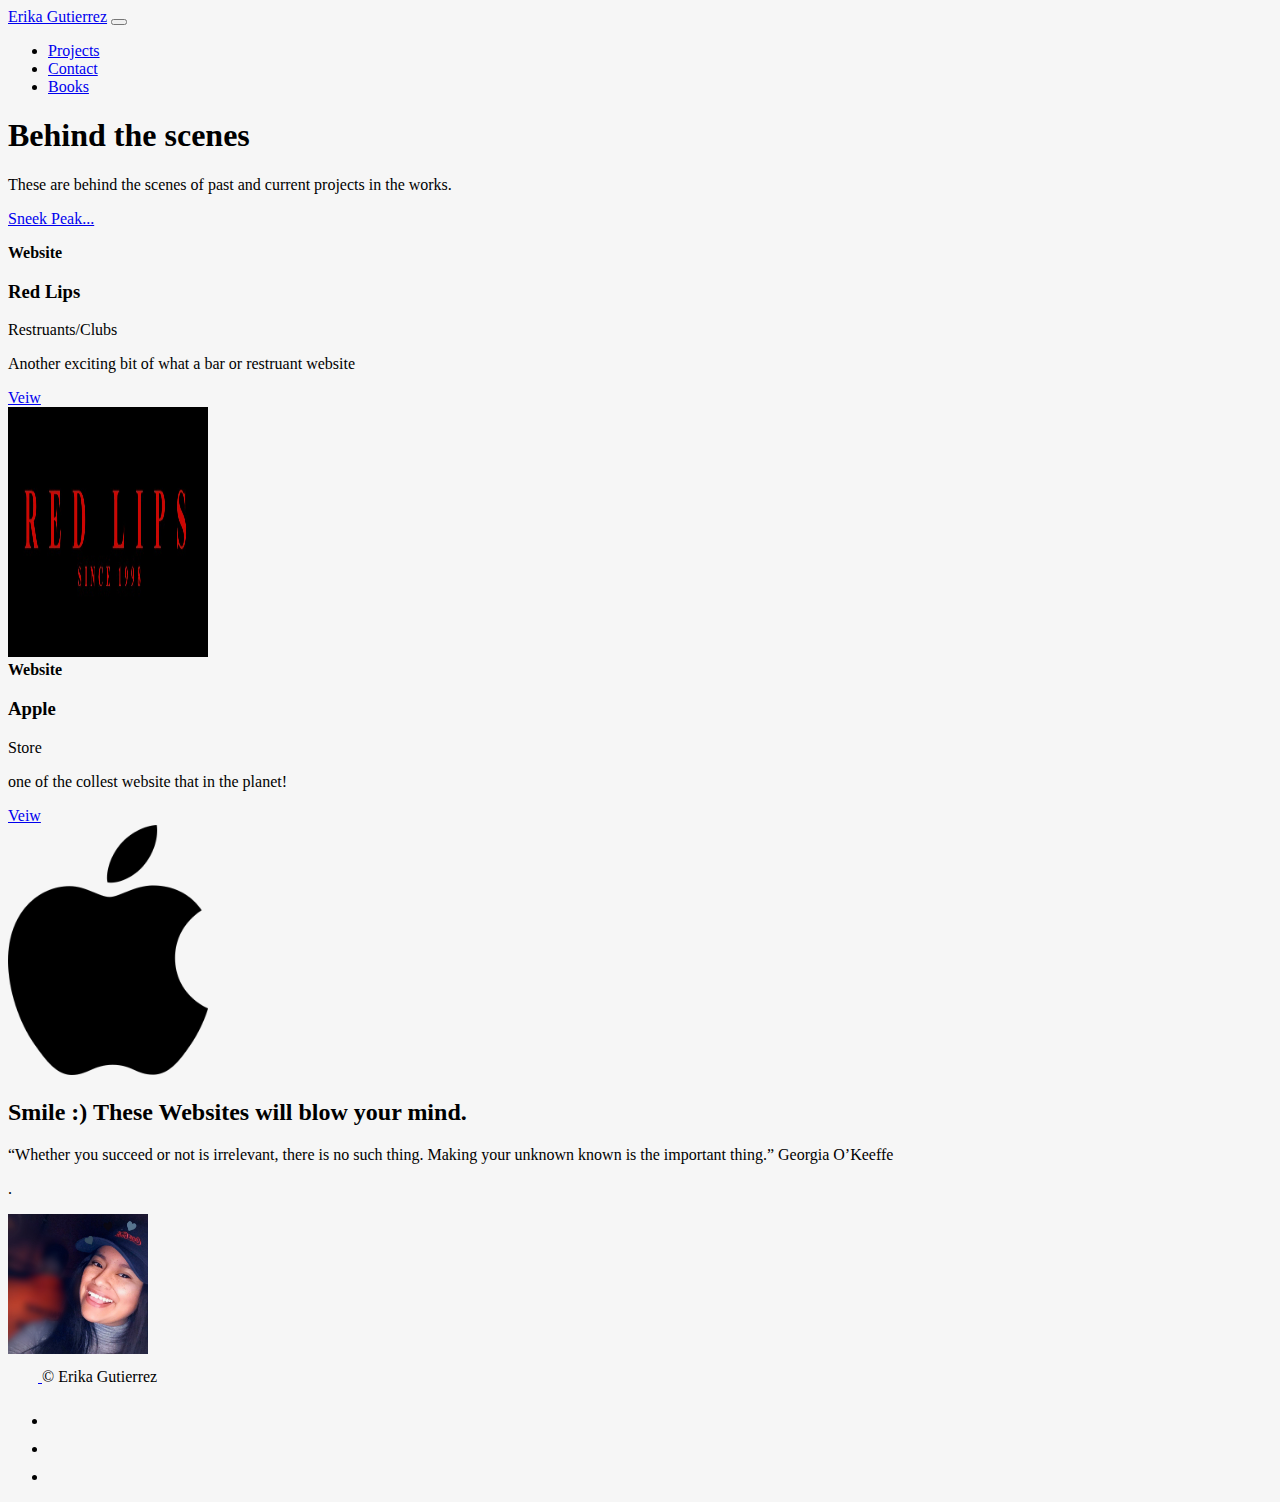
<file: index.html>
<!DOCTYPE html>
<html lang="en">
<head>
  <meta charset="UTF-8">
  <meta http-equiv="X-UA-Compatible" content="IE=edge">
  <meta name="viewport" content="width=device-width, initial-scale=1.0">
  <link href="https://cdn.jsdelivr.net/npm/bootstrap@5.1.3/dist/css/bootstrap.min.css" rel="stylesheet" integrity="sha384-1BmE4kWBq78iYhFldvKuhfTAU6auU8tT94WrHftjDbrCEXSU1oBoqyl2QvZ6jIW3" crossorigin="anonymous">
  <link rel="stylesheet" href="/stylss.css">

  
  <title>Erika Gutierrez </title>
</head>
<body>
  <!--Navbar start -->
  <nav class="navbar navbar-expand-md navbar-dark sticky-top bg-dark">
    <div class="container-fluid">
      <a class="navbar-brand" href="https://erikafunny21.github.io/erikafunny/index.html">Erika Gutierrez</a>
      <button class="navbar-toggler collapsed" type="button" data-bs-toggle="collapse" data-bs-target="#navbarCollapse" aria-controls="navbarCollapse" aria-expanded="false" aria-label="Toggle navigation">
        <span class="navbar-toggler-icon"></span>
      </button>
      <div class="navbar-collapse collapse" id="navbarCollapse" >
        <ul class="navbar-nav me-auto mb-2 mb-md-0">
          <li class="nav-item">
            <a class="nav-link active" href="./html/Projects.html">Projects</a>
          </li>
          <li class="nav-item">
            <a class="nav-link active" href="./html/Contact.html">Contact</a>
          </li>
          <li class="nav-item">
            <a class="nav-link active" href="./html/Book-Recommendations.html"> Books </a>
          </li>
        </ul>
      </div>
    </div>
  </nav>
<!--Navbar end -->

<!-- Behind the scenes start-->
<div class="p-4 p-md-5 mb-4 text-white rounded bg-dark">
  <div class="col-md-6 px-0">
    <h1 class="display-4 fst-italic"> Behind the scenes</h1>
    <p class="lead my-3"> These are behind the scenes of past and current projects in the works. </p>
    <p class="lead mb-0"><a href="#" class="text-white fw-bold">Sneek Peak...</a></p>
  </div>
</div>
<!--Behind the scenes end -->

<!--product Test Update-->
<div class="row mb-2">
  <div class="col-md-6">
    <div class="row g-0 border rounded overflow-hidden flex-md-row mb-4 shadow-sm h-md-250 position-relative">
      <div class="col p-4 d-flex flex-column position-static">
        <strong class="d-inline-block mb-2 text-primary">Website</strong>
        <h3 class="mb-0">Red Lips</h3>
        <div class="mb-1 text-muted">Restruants/Clubs </div>
        <p class="card-text mb-auto">Another exciting bit of what a bar or restruant website</p>
        <a href="https://erikafunny21.github.io/redlips-mobile/" class="stretched-link">Veiw</a>
      </div>
      <div class="col-auto d-none d-lg-block" role="img" aria-label="Placeholder: Thumbnail" preserveAspectRatio="xMidYMid slice" focusable="false"><title>Placeholder</title><rect width="100%" height="100%" fill="#55595c"></rect>
        <img class="bd-placeholder-img" width="200" height="250" src="./img/redlipslogo.jpg" alt="">

      </div>
    </div>
  </div>
  <div class="col-md-6">
    <div class="row g-0 border rounded overflow-hidden flex-md-row mb-4 shadow-sm h-md-250 position-relative">
      <div class="col p-4 d-flex flex-column position-static">
        <strong class="d-inline-block mb-2 text-primary">Website</strong>
        <h3 class="mb-0">Apple</h3>
        <div class="mb-1 text-muted">Store </div>
        <p class="card-text mb-auto">one of the collest website that in the planet!</p>
        <a href="https://www.apple.com/" class="stretched-link">Veiw</a>
      </div>
      <div class="col-auto d-none d-lg-block" role="img" aria-label="Placeholder: Thumbnail" preserveAspectRatio="xMidYMid slice" focusable="false"><title>Placeholder</title><rect width="100%" height="100%" fill="#55595c"></rect>
        <img class="bd-placeholder-img" width="200" height="250" src="./img/apple.png" alt="">

      </div>
    </div>
  </div>


</div>
  </div>
</div>
<!--product Test Update end-->

<!-- into to me-->
<div class="row featurette">
  <div class="col-md-7">
    <h2 class="featurette-heading"> Smile :) <span class="text-muted">These Websites will blow your mind.</span></h2>
    <p class="lead">“Whether you succeed or not is irrelevant, there is no such thing. Making your unknown
      known is the important thing.” Georgia O’Keeffe</p>.</p>
  </div>
  <div class="col-md-5">
    <img class="bd-placeholder-img " width="140" height="140" src="./img/kiki.jpg"   role="img" aria-label="Placeholder: 140x140" preserveAspectRatio="xMidYMid slice" focusable="false"><title>Placeholder</title><rect width="100%" height="100%" fill="#777"></rect><text x="50%" y="50%" fill="#777" dy=".3em">
   
  </div>
</div>
<!-- into to me end-->























<!--Footer start-->
<div class="container">
  <footer class="d-flex flex-wrap justify-content-between align-items-center py-3 my-4 border-top">
    <div class="col-md-4 d-flex align-items-center">
      <a href="/" class="mb-3 me-2 mb-md-0 text-muted text-decoration-none lh-1">
        <svg class="bi" width="30" height="24"><use xlink:href="#bootstrap"></use></svg>
      </a>
      <span class="text-muted">© Erika Gutierrez</span>
    </div>

    <ul class="nav col-md-4 justify-content-end list-unstyled d-flex">
      <li class="ms-3"><a class="text-muted" href="#"> <svg class="bi" width="24" height="24"><use xlink:href="#twitter"></use></svg></a></li>
      <li class="ms-3"><a class="text-muted" href="#"><svg class="bi" width="24" height="24"><use xlink:href="#instagram"></use></svg></a></li>
      <li class="ms-3"><a class="text-muted" href="#"><svg class="bi" width="24" height="24"><use xlink:href="#facebook"></use></svg></a></li>
    </ul>
  </footer>
</div>
<!--Footer end-->



  <script src="https://cdn.jsdelivr.net/npm/bootstrap@5.1.3/dist/js/bootstrap.bundle.min.js" integrity="sha384-ka7Sk0Gln4gmtz2MlQnikT1wXgYsOg+OMhuP+IlRH9sENBO0LRn5q+8nbTov4+1p" crossorigin="anonymous"></script>
</body>
</html>
</file>
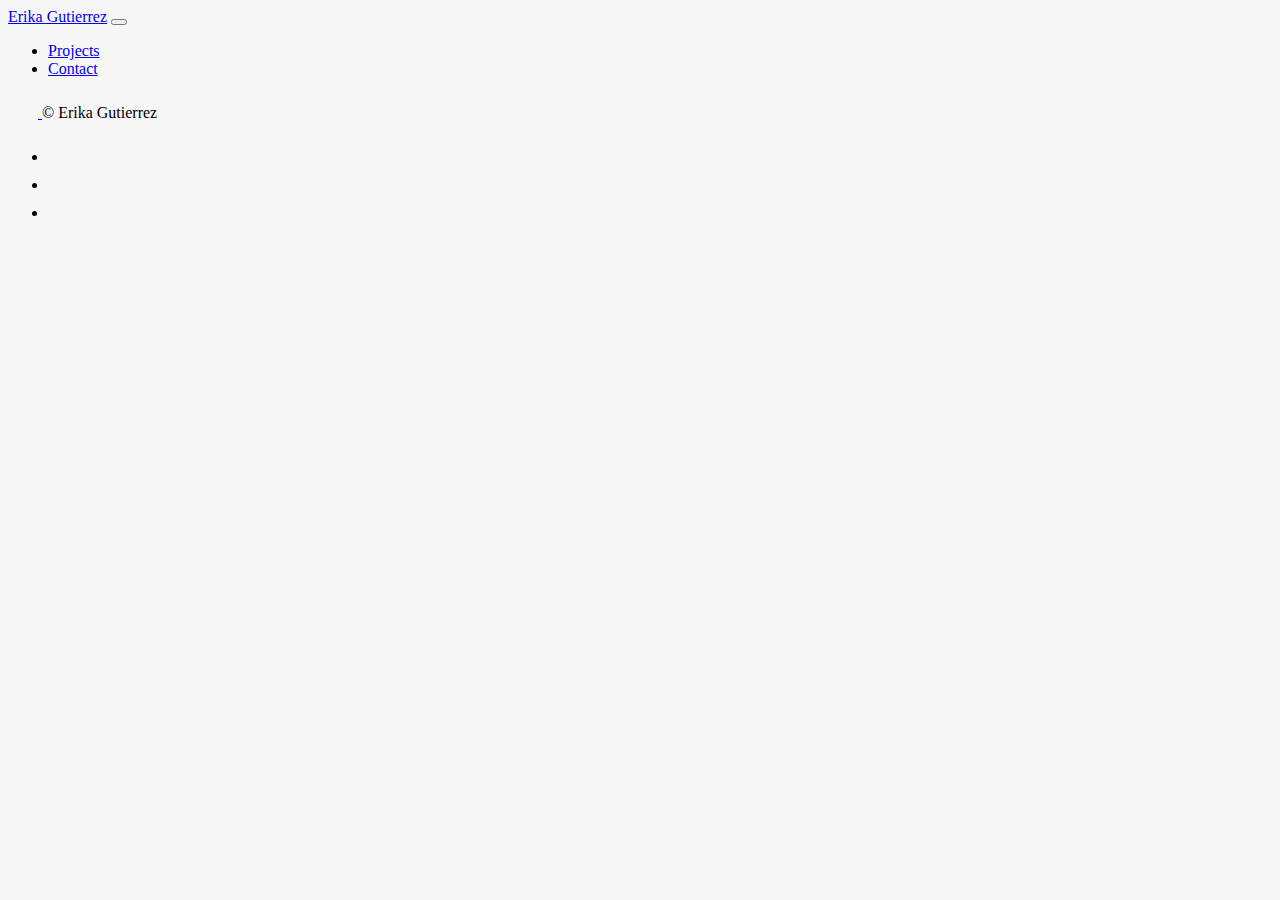
<file: Book-Recommendations.html>
<!DOCTYPE html>
<html lang="en">
<head>
  <meta charset="UTF-8">
  <meta http-equiv="X-UA-Compatible" content="IE=edge">
  <meta name="viewport" content="width=device-width, initial-scale=1.0">
  <link href="https://cdn.jsdelivr.net/npm/bootstrap@5.1.3/dist/css/bootstrap.min.css" rel="stylesheet" integrity="sha384-1BmE4kWBq78iYhFldvKuhfTAU6auU8tT94WrHftjDbrCEXSU1oBoqyl2QvZ6jIW3" crossorigin="anonymous">
<link rel="stylesheet" href="/stylss.css">

  
  <title>Document</title>
</head>
<body>
  <!--Navbar start -->
  <nav class="navbar navbar-expand-md navbar-dark sticky-top bg-dark">
    <div class="container-fluid">
      <a class="navbar-brand" href="/index.html">Erika Gutierrez</a>
      <button class="navbar-toggler collapsed" type="button" data-bs-toggle="collapse" data-bs-target="#navbarCollapse" aria-controls="navbarCollapse" aria-expanded="false" aria-label="Toggle navigation">
        <span class="navbar-toggler-icon"></span>
      </button>
      <div class="navbar-collapse collapse" id="navbarCollapse" >
        <ul class="navbar-nav me-auto mb-2 mb-md-0">
          <li class="nav-item">
            <a class="nav-link active" href="#">Projects</a>
          </li>
          <li class="nav-item">
            <a class="nav-link active" href="./Contact.html">Contact</a>
          </li>
        </ul>
      </div>
    </div>
  </nav>
<!--Navbar end -->









<!--Footer start-->
<div class="container">
  <footer class="d-flex flex-wrap justify-content-between align-items-center py-3 my-4 border-top">
    <div class="col-md-4 d-flex align-items-center">
      <a href="/" class="mb-3 me-2 mb-md-0 text-muted text-decoration-none lh-1">
        <svg class="bi" width="30" height="24"><use xlink:href="#bootstrap"></use></svg>
      </a>
      <span class="text-muted">© Erika Gutierrez</span>
    </div>

    <ul class="nav col-md-4 justify-content-end list-unstyled d-flex">
      <li class="ms-3"><a class="text-muted" href="#"> <svg class="bi" width="24" height="24"><use xlink:href="#twitter"></use></svg></a></li>
      <li class="ms-3"><a class="text-muted" href="#"><svg class="bi" width="24" height="24"><use xlink:href="#instagram"></use></svg></a></li>
      <li class="ms-3"><a class="text-muted" href="#"><svg class="bi" width="24" height="24"><use xlink:href="#facebook"></use></svg></a></li>
    </ul>
  </footer>
</div>
<!--Footer end-->



  <script src="https://cdn.jsdelivr.net/npm/bootstrap@5.1.3/dist/js/bootstrap.bundle.min.js" integrity="sha384-ka7Sk0Gln4gmtz2MlQnikT1wXgYsOg+OMhuP+IlRH9sENBO0LRn5q+8nbTov4+1p" crossorigin="anonymous"></script>
</body>
</html>
</file>
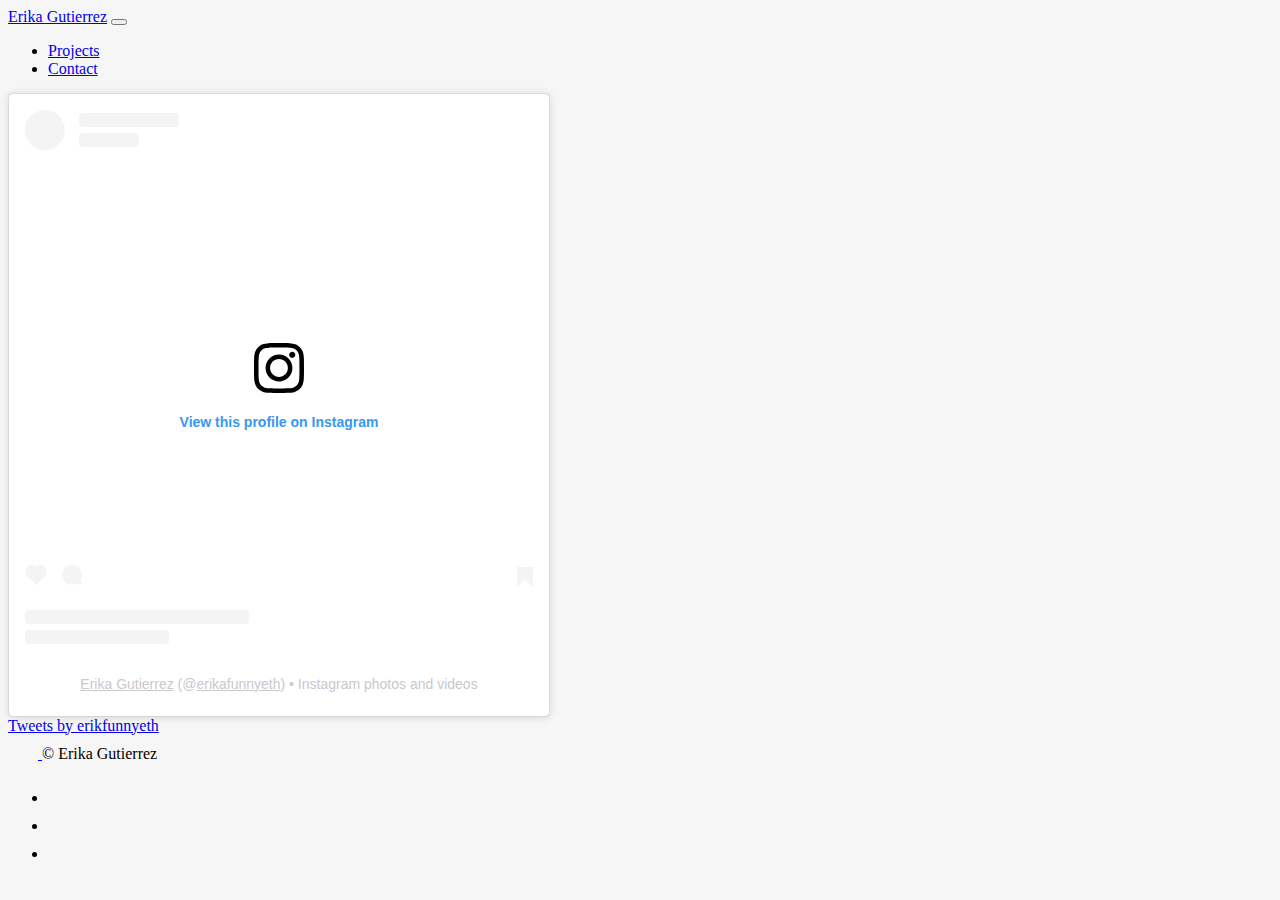
<file: Contact.html>
<!DOCTYPE html>
<html lang="en">
<head>
  <meta charset="UTF-8">
  <meta http-equiv="X-UA-Compatible" content="IE=edge">
  <meta name="viewport" content="width=device-width, initial-scale=1.0">
  <link href="https://cdn.jsdelivr.net/npm/bootstrap@5.1.3/dist/css/bootstrap.min.css" rel="stylesheet" integrity="sha384-1BmE4kWBq78iYhFldvKuhfTAU6auU8tT94WrHftjDbrCEXSU1oBoqyl2QvZ6jIW3" crossorigin="anonymous">
<link rel="stylesheet" href="/stylss.css">

  
  <title>Document</title>
</head>
<body>
  <!--Navbar start -->
  <nav class="navbar navbar-expand-md navbar-dark sticky-top bg-dark">
    <div class="container-fluid">
      <a class="navbar-brand" href="/index.html">Erika Gutierrez</a>
      <button class="navbar-toggler collapsed" type="button" data-bs-toggle="collapse" data-bs-target="#navbarCollapse" aria-controls="navbarCollapse" aria-expanded="false" aria-label="Toggle navigation">
        <span class="navbar-toggler-icon"></span>
      </button>
      <div class="navbar-collapse collapse" id="navbarCollapse" >
        <ul class="navbar-nav me-auto mb-2 mb-md-0">
          <li class="nav-item">
            <a class="nav-link active" href="#">Projects</a>
          </li>
          <li class="nav-item">
            <a class="nav-link active" href="./Contact.html">Contact</a>
          </li>
        </ul>
      </div>
    </div>
  </nav>
<!--Navbar end -->


<!--instagram start-->
  <blockquote class="instagram-media" data-instgrm-permalink="https://www.instagram.com/erikafunnyeth/?utm_source=ig_embed&amp;utm_campaign=loading" data-instgrm-version="14" style=" background:#FFF; border:0; border-radius:3px; box-shadow:0 0 1px 0 rgba(0,0,0,0.5),0 1px 10px 0 rgba(0,0,0,0.15); margin: 1px; max-width:540px; min-width:326px; padding:0; width:99.375%; width:-webkit-calc(100% - 2px); width:calc(100% - 2px);"><div style="padding:16px;"> <a href="https://www.instagram.com/erikafunnyeth/?utm_source=ig_embed&amp;utm_campaign=loading" style=" background:#FFFFFF; line-height:0; padding:0 0; text-align:center; text-decoration:none; width:100%;" target="_blank"> <div style=" display: flex; flex-direction: row; align-items: center;"> <div style="background-color: #F4F4F4; border-radius: 50%; flex-grow: 0; height: 40px; margin-right: 14px; width: 40px;"></div> <div style="display: flex; flex-direction: column; flex-grow: 1; justify-content: center;"> <div style=" background-color: #F4F4F4; border-radius: 4px; flex-grow: 0; height: 14px; margin-bottom: 6px; width: 100px;"></div> <div style=" background-color: #F4F4F4; border-radius: 4px; flex-grow: 0; height: 14px; width: 60px;"></div></div></div><div style="padding: 19% 0;"></div> <div style="display:block; height:50px; margin:0 auto 12px; width:50px;"><svg width="50px" height="50px" viewBox="0 0 60 60" version="1.1" xmlns="https://www.w3.org/2000/svg" xmlns:xlink="https://www.w3.org/1999/xlink"><g stroke="none" stroke-width="1" fill="none" fill-rule="evenodd"><g transform="translate(-511.000000, -20.000000)" fill="#000000"><g><path d="M556.869,30.41 C554.814,30.41 553.148,32.076 553.148,34.131 C553.148,36.186 554.814,37.852 556.869,37.852 C558.924,37.852 560.59,36.186 560.59,34.131 C560.59,32.076 558.924,30.41 556.869,30.41 M541,60.657 C535.114,60.657 530.342,55.887 530.342,50 C530.342,44.114 535.114,39.342 541,39.342 C546.887,39.342 551.658,44.114 551.658,50 C551.658,55.887 546.887,60.657 541,60.657 M541,33.886 C532.1,33.886 524.886,41.1 524.886,50 C524.886,58.899 532.1,66.113 541,66.113 C549.9,66.113 557.115,58.899 557.115,50 C557.115,41.1 549.9,33.886 541,33.886 M565.378,62.101 C565.244,65.022 564.756,66.606 564.346,67.663 C563.803,69.06 563.154,70.057 562.106,71.106 C561.058,72.155 560.06,72.803 558.662,73.347 C557.607,73.757 556.021,74.244 553.102,74.378 C549.944,74.521 548.997,74.552 541,74.552 C533.003,74.552 532.056,74.521 528.898,74.378 C525.979,74.244 524.393,73.757 523.338,73.347 C521.94,72.803 520.942,72.155 519.894,71.106 C518.846,70.057 518.197,69.06 517.654,67.663 C517.244,66.606 516.755,65.022 516.623,62.101 C516.479,58.943 516.448,57.996 516.448,50 C516.448,42.003 516.479,41.056 516.623,37.899 C516.755,34.978 517.244,33.391 517.654,32.338 C518.197,30.938 518.846,29.942 519.894,28.894 C520.942,27.846 521.94,27.196 523.338,26.654 C524.393,26.244 525.979,25.756 528.898,25.623 C532.057,25.479 533.004,25.448 541,25.448 C548.997,25.448 549.943,25.479 553.102,25.623 C556.021,25.756 557.607,26.244 558.662,26.654 C560.06,27.196 561.058,27.846 562.106,28.894 C563.154,29.942 563.803,30.938 564.346,32.338 C564.756,33.391 565.244,34.978 565.378,37.899 C565.522,41.056 565.552,42.003 565.552,50 C565.552,57.996 565.522,58.943 565.378,62.101 M570.82,37.631 C570.674,34.438 570.167,32.258 569.425,30.349 C568.659,28.377 567.633,26.702 565.965,25.035 C564.297,23.368 562.623,22.342 560.652,21.575 C558.743,20.834 556.562,20.326 553.369,20.18 C550.169,20.033 549.148,20 541,20 C532.853,20 531.831,20.033 528.631,20.18 C525.438,20.326 523.257,20.834 521.349,21.575 C519.376,22.342 517.703,23.368 516.035,25.035 C514.368,26.702 513.342,28.377 512.574,30.349 C511.834,32.258 511.326,34.438 511.181,37.631 C511.035,40.831 511,41.851 511,50 C511,58.147 511.035,59.17 511.181,62.369 C511.326,65.562 511.834,67.743 512.574,69.651 C513.342,71.625 514.368,73.296 516.035,74.965 C517.703,76.634 519.376,77.658 521.349,78.425 C523.257,79.167 525.438,79.673 528.631,79.82 C531.831,79.965 532.853,80.001 541,80.001 C549.148,80.001 550.169,79.965 553.369,79.82 C556.562,79.673 558.743,79.167 560.652,78.425 C562.623,77.658 564.297,76.634 565.965,74.965 C567.633,73.296 568.659,71.625 569.425,69.651 C570.167,67.743 570.674,65.562 570.82,62.369 C570.966,59.17 571,58.147 571,50 C571,41.851 570.966,40.831 570.82,37.631"></path></g></g></g></svg></div><div style="padding-top: 8px;"> <div style=" color:#3897f0; font-family:Arial,sans-serif; font-size:14px; font-style:normal; font-weight:550; line-height:18px;">View this profile on Instagram</div></div><div style="padding: 12.5% 0;"></div> <div style="display: flex; flex-direction: row; margin-bottom: 14px; align-items: center;"><div> <div style="background-color: #F4F4F4; border-radius: 50%; height: 12.5px; width: 12.5px; transform: translateX(0px) translateY(7px);"></div> <div style="background-color: #F4F4F4; height: 12.5px; transform: rotate(-45deg) translateX(3px) translateY(1px); width: 12.5px; flex-grow: 0; margin-right: 14px; margin-left: 2px;"></div> <div style="background-color: #F4F4F4; border-radius: 50%; height: 12.5px; width: 12.5px; transform: translateX(9px) translateY(-18px);"></div></div><div style="margin-left: 8px;"> <div style=" background-color: #F4F4F4; border-radius: 50%; flex-grow: 0; height: 20px; width: 20px;"></div> <div style=" width: 0; height: 0; border-top: 2px solid transparent; border-left: 6px solid #f4f4f4; border-bottom: 2px solid transparent; transform: translateX(16px) translateY(-4px) rotate(30deg)"></div></div><div style="margin-left: auto;"> <div style=" width: 0px; border-top: 8px solid #F4F4F4; border-right: 8px solid transparent; transform: translateY(16px);"></div> <div style=" background-color: #F4F4F4; flex-grow: 0; height: 12px; width: 16px; transform: translateY(-4px);"></div> <div style=" width: 0; height: 0; border-top: 8px solid #F4F4F4; border-left: 8px solid transparent; transform: translateY(-4px) translateX(8px);"></div></div></div> <div style="display: flex; flex-direction: column; flex-grow: 1; justify-content: center; margin-bottom: 24px;"> <div style=" background-color: #F4F4F4; border-radius: 4px; flex-grow: 0; height: 14px; margin-bottom: 6px; width: 224px;"></div> <div style=" background-color: #F4F4F4; border-radius: 4px; flex-grow: 0; height: 14px; width: 144px;"></div></div></a><p style=" color:#c9c8cd; font-family:Arial,sans-serif; font-size:14px; line-height:17px; margin-bottom:0; margin-top:8px; overflow:hidden; padding:8px 0 7px; text-align:center; text-overflow:ellipsis; white-space:nowrap;"><a href="https://www.instagram.com/erikafunnyeth/?utm_source=ig_embed&amp;utm_campaign=loading" style=" color:#c9c8cd; font-family:Arial,sans-serif; font-size:14px; font-style:normal; font-weight:normal; line-height:17px;" target="_blank">Erika Gutierrez</a> (@<a href="https://www.instagram.com/erikafunnyeth/?utm_source=ig_embed&amp;utm_campaign=loading" style=" color:#c9c8cd; font-family:Arial,sans-serif; font-size:14px; font-style:normal; font-weight:normal; line-height:17px;" target="_blank">erikafunnyeth</a>) • Instagram photos and videos</p></div></blockquote> <script async src="//www.instagram.com/embed.js"></script>

<!--instagram end-->



<!--twitter start-->
<a class="twitter-timeline" data-width="576" href="https://twitter.com/erikfunnyeth?ref_src=twsrc%5Etfw">Tweets by erikfunnyeth</a> <script async src="https://platform.twitter.com/widgets.js" charset="utf-8"></script>
<!--twitter end-->


<!--Footer start-->
<div class="container">
  <footer class="d-flex flex-wrap justify-content-between align-items-center py-3 my-4 border-top">
    <div class="col-md-4 d-flex align-items-center">
      <a href="/" class="mb-3 me-2 mb-md-0 text-muted text-decoration-none lh-1">
        <svg class="bi" width="30" height="24"><use xlink:href="#bootstrap"></use></svg>
      </a>
      <span class="text-muted">© Erika Gutierrez</span>
    </div>

    <ul class="nav col-md-4 justify-content-end list-unstyled d-flex">
      <li class="ms-3"><a class="text-muted" href="#"> <svg class="bi" width="24" height="24"><use xlink:href="#twitter"></use></svg></a></li>
      <li class="ms-3"><a class="text-muted" href="#"><svg class="bi" width="24" height="24"><use xlink:href="#instagram"></use></svg></a></li>
      <li class="ms-3"><a class="text-muted" href="#"><svg class="bi" width="24" height="24"><use xlink:href="#facebook"></use></svg></a></li>
    </ul>
  </footer>
</div>
<!--Footer end-->



  <script src="https://cdn.jsdelivr.net/npm/bootstrap@5.1.3/dist/js/bootstrap.bundle.min.js" integrity="sha384-ka7Sk0Gln4gmtz2MlQnikT1wXgYsOg+OMhuP+IlRH9sENBO0LRn5q+8nbTov4+1p" crossorigin="anonymous"></script>
</body>
</html>
</file>
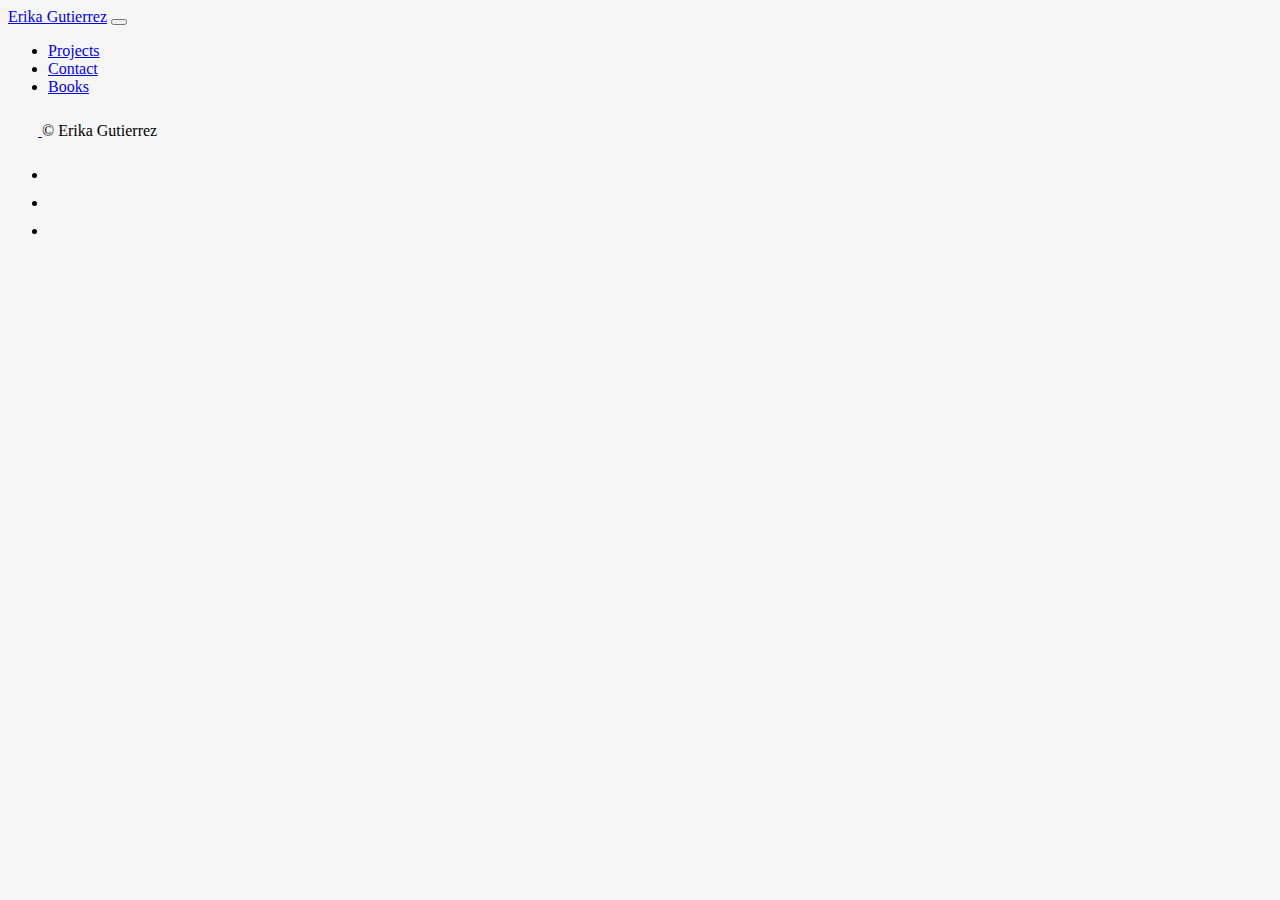
<file: html/Book-Recommendations.html>
<!DOCTYPE html>
<html lang="en">
<head>
  <meta charset="UTF-8">
  <meta http-equiv="X-UA-Compatible" content="IE=edge">
  <meta name="viewport" content="width=device-width, initial-scale=1.0">
  <link href="https://cdn.jsdelivr.net/npm/bootstrap@5.1.3/dist/css/bootstrap.min.css" rel="stylesheet" integrity="sha384-1BmE4kWBq78iYhFldvKuhfTAU6auU8tT94WrHftjDbrCEXSU1oBoqyl2QvZ6jIW3" crossorigin="anonymous">
<link rel="stylesheet" href="/stylss.css">

  
  <title>Book Recommendations</title>
</head>
<body>
  <!--Navbar start -->
  <nav class="navbar navbar-expand-md navbar-dark sticky-top bg-dark">
    <div class="container-fluid">
      <a class="navbar-brand" href="https://erikafunny21.github.io/erikafunny/index.html">Erika Gutierrez</a>
      <button class="navbar-toggler collapsed" type="button" data-bs-toggle="collapse" data-bs-target="#navbarCollapse" aria-controls="navbarCollapse" aria-expanded="false" aria-label="Toggle navigation">
        <span class="navbar-toggler-icon"></span>
      </button>
      <div class="navbar-collapse collapse" id="navbarCollapse" >
        <ul class="navbar-nav me-auto mb-2 mb-md-0">
          <li class="nav-item">
            <a class="nav-link active" href="./Projects.html">Projects</a>
          </li>
          <li class="nav-item">
            <a class="nav-link active" href="./Contact.html">Contact</a>
          </li>
          <li class="nav-item">
            <a class="nav-link active" href="./Book-Recommendations.html"> Books </a>
          </li>

        </ul>
      </div>
    </div>
  </nav>
<!--Navbar end -->










<!--Footer start-->
<div class="container">
  <footer class="d-flex flex-wrap justify-content-between align-items-center py-3 my-4 border-top">
    <div class="col-md-4 d-flex align-items-center">
      <a href="/" class="mb-3 me-2 mb-md-0 text-muted text-decoration-none lh-1">
        <svg class="bi" width="30" height="24"><use xlink:href="#bootstrap"></use></svg>
      </a>
      <span class="text-muted">© Erika Gutierrez</span>
    </div>

    <ul class="nav col-md-4 justify-content-end list-unstyled d-flex">
      <li class="ms-3"><a class="text-muted" href="#"> <svg class="bi" width="24" height="24"><use xlink:href="#twitter"></use></svg></a></li>
      <li class="ms-3"><a class="text-muted" href="#"><svg class="bi" width="24" height="24"><use xlink:href="#instagram"></use></svg></a></li>
      <li class="ms-3"><a class="text-muted" href="#"><svg class="bi" width="24" height="24"><use xlink:href="#facebook"></use></svg></a></li>
    </ul>
  </footer>
</div>
<!--Footer end-->



  <script src="https://cdn.jsdelivr.net/npm/bootstrap@5.1.3/dist/js/bootstrap.bundle.min.js" integrity="sha384-ka7Sk0Gln4gmtz2MlQnikT1wXgYsOg+OMhuP+IlRH9sENBO0LRn5q+8nbTov4+1p" crossorigin="anonymous"></script>
</body>
</html>
</file>
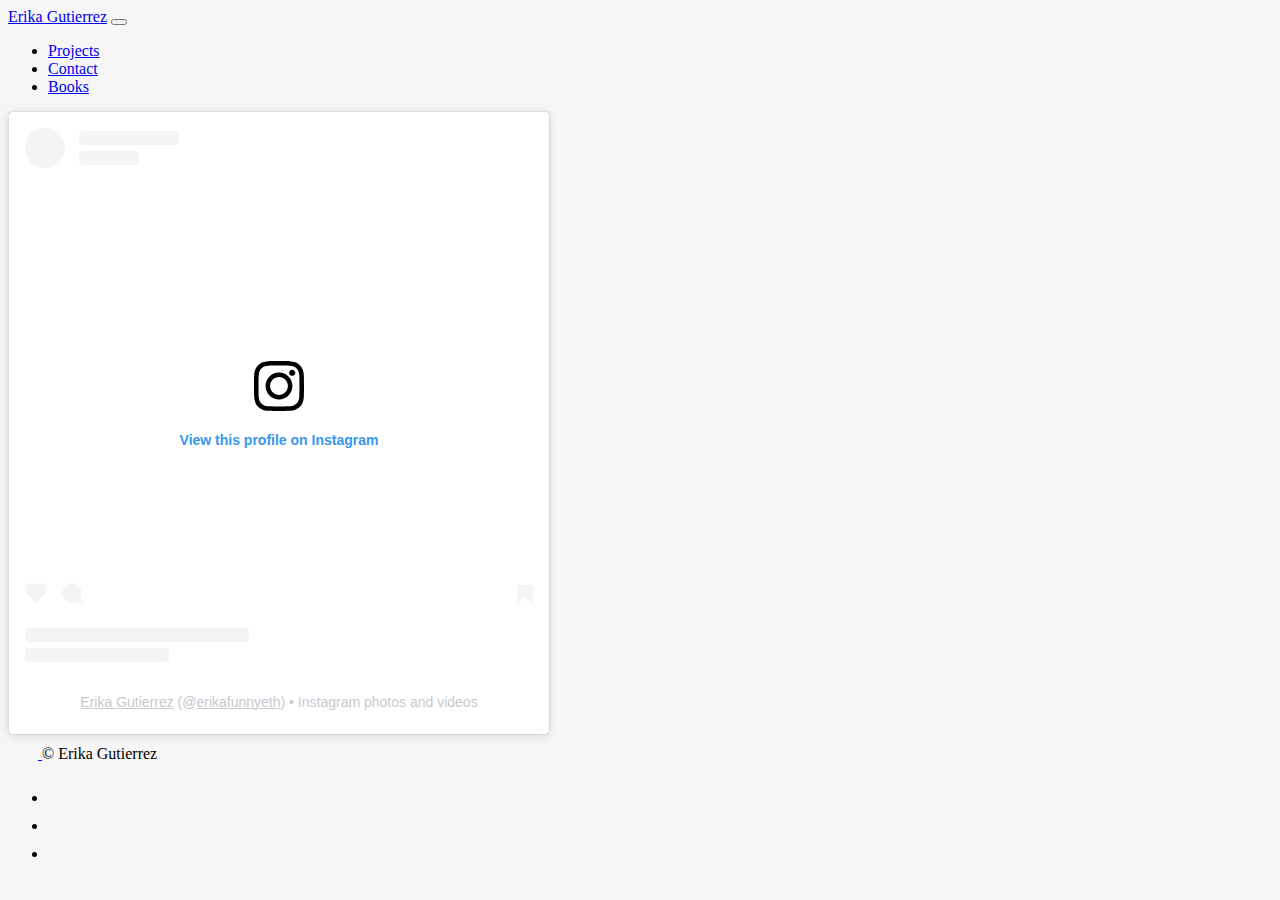
<file: html/Contact.html>
<!DOCTYPE html>
<html lang="en">
<head>
  <meta charset="UTF-8">
  <meta http-equiv="X-UA-Compatible" content="IE=edge">
  <meta name="viewport" content="width=device-width, initial-scale=1.0">
  <link href="https://cdn.jsdelivr.net/npm/bootstrap@5.1.3/dist/css/bootstrap.min.css" rel="stylesheet" integrity="sha384-1BmE4kWBq78iYhFldvKuhfTAU6auU8tT94WrHftjDbrCEXSU1oBoqyl2QvZ6jIW3" crossorigin="anonymous">
<link rel="stylesheet" href="/stylss.css">

  
  <title>Contact</title>
</head>
<body>
  <!--Navbar start -->
  <nav class="navbar navbar-expand-md navbar-dark sticky-top bg-dark">
    <div class="container-fluid">
      <a class="navbar-brand" href="https://erikafunny21.github.io/erikafunny/index.html">Erika Gutierrez</a>
      <button class="navbar-toggler collapsed" type="button" data-bs-toggle="collapse" data-bs-target="#navbarCollapse" aria-controls="navbarCollapse" aria-expanded="false" aria-label="Toggle navigation">
        <span class="navbar-toggler-icon"></span>
      </button>
      <div class="navbar-collapse collapse" id="navbarCollapse" >
        <ul class="navbar-nav me-auto mb-2 mb-md-0">
          <li class="nav-item">
            <a class="nav-link active" href="./Projects.html">Projects</a>
          </li>
          <li class="nav-item">
            <a class="nav-link active" href="./Contact.html">Contact</a>
          </li>
          <li class="nav-item">
            <a class="nav-link active" href="./Book-Recommendations.html"> Books </a>
          </li>
        </ul>
      </div>
    </div>
  </nav>
<!--Navbar end -->


<!--instagram start-->
<blockquote class="instagram-media" data-instgrm-permalink="https://www.instagram.com/erikafunnyeth/?utm_source=ig_embed&amp;utm_campaign=loading" data-instgrm-version="14" style=" background:#FFF; border:0; border-radius:3px; box-shadow:0 0 1px 0 rgba(0,0,0,0.5),0 1px 10px 0 rgba(0,0,0,0.15); margin: 1px; max-width:540px; min-width:326px; padding:0; width:99.375%; width:-webkit-calc(100% - 2px); width:calc(100% - 2px);"><div style="padding:16px;"> <a href="https://www.instagram.com/erikafunnyeth/?utm_source=ig_embed&amp;utm_campaign=loading" style=" background:#FFFFFF; line-height:0; padding:0 0; text-align:center; text-decoration:none; width:100%;" target="_blank"> <div style=" display: flex; flex-direction: row; align-items: center;"> <div style="background-color: #F4F4F4; border-radius: 50%; flex-grow: 0; height: 40px; margin-right: 14px; width: 40px;"></div> <div style="display: flex; flex-direction: column; flex-grow: 1; justify-content: center;"> <div style=" background-color: #F4F4F4; border-radius: 4px; flex-grow: 0; height: 14px; margin-bottom: 6px; width: 100px;"></div> <div style=" background-color: #F4F4F4; border-radius: 4px; flex-grow: 0; height: 14px; width: 60px;"></div></div></div><div style="padding: 19% 0;"></div> <div style="display:block; height:50px; margin:0 auto 12px; width:50px;"><svg width="50px" height="50px" viewBox="0 0 60 60" version="1.1" xmlns="https://www.w3.org/2000/svg" xmlns:xlink="https://www.w3.org/1999/xlink"><g stroke="none" stroke-width="1" fill="none" fill-rule="evenodd"><g transform="translate(-511.000000, -20.000000)" fill="#000000"><g><path d="M556.869,30.41 C554.814,30.41 553.148,32.076 553.148,34.131 C553.148,36.186 554.814,37.852 556.869,37.852 C558.924,37.852 560.59,36.186 560.59,34.131 C560.59,32.076 558.924,30.41 556.869,30.41 M541,60.657 C535.114,60.657 530.342,55.887 530.342,50 C530.342,44.114 535.114,39.342 541,39.342 C546.887,39.342 551.658,44.114 551.658,50 C551.658,55.887 546.887,60.657 541,60.657 M541,33.886 C532.1,33.886 524.886,41.1 524.886,50 C524.886,58.899 532.1,66.113 541,66.113 C549.9,66.113 557.115,58.899 557.115,50 C557.115,41.1 549.9,33.886 541,33.886 M565.378,62.101 C565.244,65.022 564.756,66.606 564.346,67.663 C563.803,69.06 563.154,70.057 562.106,71.106 C561.058,72.155 560.06,72.803 558.662,73.347 C557.607,73.757 556.021,74.244 553.102,74.378 C549.944,74.521 548.997,74.552 541,74.552 C533.003,74.552 532.056,74.521 528.898,74.378 C525.979,74.244 524.393,73.757 523.338,73.347 C521.94,72.803 520.942,72.155 519.894,71.106 C518.846,70.057 518.197,69.06 517.654,67.663 C517.244,66.606 516.755,65.022 516.623,62.101 C516.479,58.943 516.448,57.996 516.448,50 C516.448,42.003 516.479,41.056 516.623,37.899 C516.755,34.978 517.244,33.391 517.654,32.338 C518.197,30.938 518.846,29.942 519.894,28.894 C520.942,27.846 521.94,27.196 523.338,26.654 C524.393,26.244 525.979,25.756 528.898,25.623 C532.057,25.479 533.004,25.448 541,25.448 C548.997,25.448 549.943,25.479 553.102,25.623 C556.021,25.756 557.607,26.244 558.662,26.654 C560.06,27.196 561.058,27.846 562.106,28.894 C563.154,29.942 563.803,30.938 564.346,32.338 C564.756,33.391 565.244,34.978 565.378,37.899 C565.522,41.056 565.552,42.003 565.552,50 C565.552,57.996 565.522,58.943 565.378,62.101 M570.82,37.631 C570.674,34.438 570.167,32.258 569.425,30.349 C568.659,28.377 567.633,26.702 565.965,25.035 C564.297,23.368 562.623,22.342 560.652,21.575 C558.743,20.834 556.562,20.326 553.369,20.18 C550.169,20.033 549.148,20 541,20 C532.853,20 531.831,20.033 528.631,20.18 C525.438,20.326 523.257,20.834 521.349,21.575 C519.376,22.342 517.703,23.368 516.035,25.035 C514.368,26.702 513.342,28.377 512.574,30.349 C511.834,32.258 511.326,34.438 511.181,37.631 C511.035,40.831 511,41.851 511,50 C511,58.147 511.035,59.17 511.181,62.369 C511.326,65.562 511.834,67.743 512.574,69.651 C513.342,71.625 514.368,73.296 516.035,74.965 C517.703,76.634 519.376,77.658 521.349,78.425 C523.257,79.167 525.438,79.673 528.631,79.82 C531.831,79.965 532.853,80.001 541,80.001 C549.148,80.001 550.169,79.965 553.369,79.82 C556.562,79.673 558.743,79.167 560.652,78.425 C562.623,77.658 564.297,76.634 565.965,74.965 C567.633,73.296 568.659,71.625 569.425,69.651 C570.167,67.743 570.674,65.562 570.82,62.369 C570.966,59.17 571,58.147 571,50 C571,41.851 570.966,40.831 570.82,37.631"></path></g></g></g></svg></div><div style="padding-top: 8px;"> <div style=" color:#3897f0; font-family:Arial,sans-serif; font-size:14px; font-style:normal; font-weight:550; line-height:18px;">View this profile on Instagram</div></div><div style="padding: 12.5% 0;"></div> <div style="display: flex; flex-direction: row; margin-bottom: 14px; align-items: center;"><div> <div style="background-color: #F4F4F4; border-radius: 50%; height: 12.5px; width: 12.5px; transform: translateX(0px) translateY(7px);"></div> <div style="background-color: #F4F4F4; height: 12.5px; transform: rotate(-45deg) translateX(3px) translateY(1px); width: 12.5px; flex-grow: 0; margin-right: 14px; margin-left: 2px;"></div> <div style="background-color: #F4F4F4; border-radius: 50%; height: 12.5px; width: 12.5px; transform: translateX(9px) translateY(-18px);"></div></div><div style="margin-left: 8px;"> <div style=" background-color: #F4F4F4; border-radius: 50%; flex-grow: 0; height: 20px; width: 20px;"></div> <div style=" width: 0; height: 0; border-top: 2px solid transparent; border-left: 6px solid #f4f4f4; border-bottom: 2px solid transparent; transform: translateX(16px) translateY(-4px) rotate(30deg)"></div></div><div style="margin-left: auto;"> <div style=" width: 0px; border-top: 8px solid #F4F4F4; border-right: 8px solid transparent; transform: translateY(16px);"></div> <div style=" background-color: #F4F4F4; flex-grow: 0; height: 12px; width: 16px; transform: translateY(-4px);"></div> <div style=" width: 0; height: 0; border-top: 8px solid #F4F4F4; border-left: 8px solid transparent; transform: translateY(-4px) translateX(8px);"></div></div></div> <div style="display: flex; flex-direction: column; flex-grow: 1; justify-content: center; margin-bottom: 24px;"> <div style=" background-color: #F4F4F4; border-radius: 4px; flex-grow: 0; height: 14px; margin-bottom: 6px; width: 224px;"></div> <div style=" background-color: #F4F4F4; border-radius: 4px; flex-grow: 0; height: 14px; width: 144px;"></div></div></a><p style=" color:#c9c8cd; font-family:Arial,sans-serif; font-size:14px; line-height:17px; margin-bottom:0; margin-top:8px; overflow:hidden; padding:8px 0 7px; text-align:center; text-overflow:ellipsis; white-space:nowrap;"><a href="https://www.instagram.com/erikafunnyeth/?utm_source=ig_embed&amp;utm_campaign=loading" style=" color:#c9c8cd; font-family:Arial,sans-serif; font-size:14px; font-style:normal; font-weight:normal; line-height:17px;" target="_blank">Erika Gutierrez</a> (@<a href="https://www.instagram.com/erikafunnyeth/?utm_source=ig_embed&amp;utm_campaign=loading" style=" color:#c9c8cd; font-family:Arial,sans-serif; font-size:14px; font-style:normal; font-weight:normal; line-height:17px;" target="_blank">erikafunnyeth</a>) • Instagram photos and videos</p></div></blockquote> <script async src="//www.instagram.com/embed.js"></script>

<!--instagram end-->



<!--twitter start-->

<!--twitter end-->


<!--Footer start-->
<div class="container">
  <footer class="d-flex flex-wrap justify-content-between align-items-center py-3 my-4 border-top">
    <div class="col-md-4 d-flex align-items-center">
      <a href="/" class="mb-3 me-2 mb-md-0 text-muted text-decoration-none lh-1">
        <svg class="bi" width="30" height="24"><use xlink:href="#bootstrap"></use></svg>
      </a>
      <span class="text-muted">© Erika Gutierrez</span>
    </div>

    <ul class="nav col-md-4 justify-content-end list-unstyled d-flex">
      <li class="ms-3"><a class="text-muted" href="#"> <svg class="bi" width="24" height="24"><use xlink:href="#twitter"></use></svg></a></li>
      <li class="ms-3"><a class="text-muted" href="#"><svg class="bi" width="24" height="24"><use xlink:href="#instagram"></use></svg></a></li>
      <li class="ms-3"><a class="text-muted" href="#"><svg class="bi" width="24" height="24"><use xlink:href="#facebook"></use></svg></a></li>
    </ul>
  </footer>
</div>
<!--Footer end-->



  <script src="https://cdn.jsdelivr.net/npm/bootstrap@5.1.3/dist/js/bootstrap.bundle.min.js" integrity="sha384-ka7Sk0Gln4gmtz2MlQnikT1wXgYsOg+OMhuP+IlRH9sENBO0LRn5q+8nbTov4+1p" crossorigin="anonymous"></script>
</body>
</html>
</file>
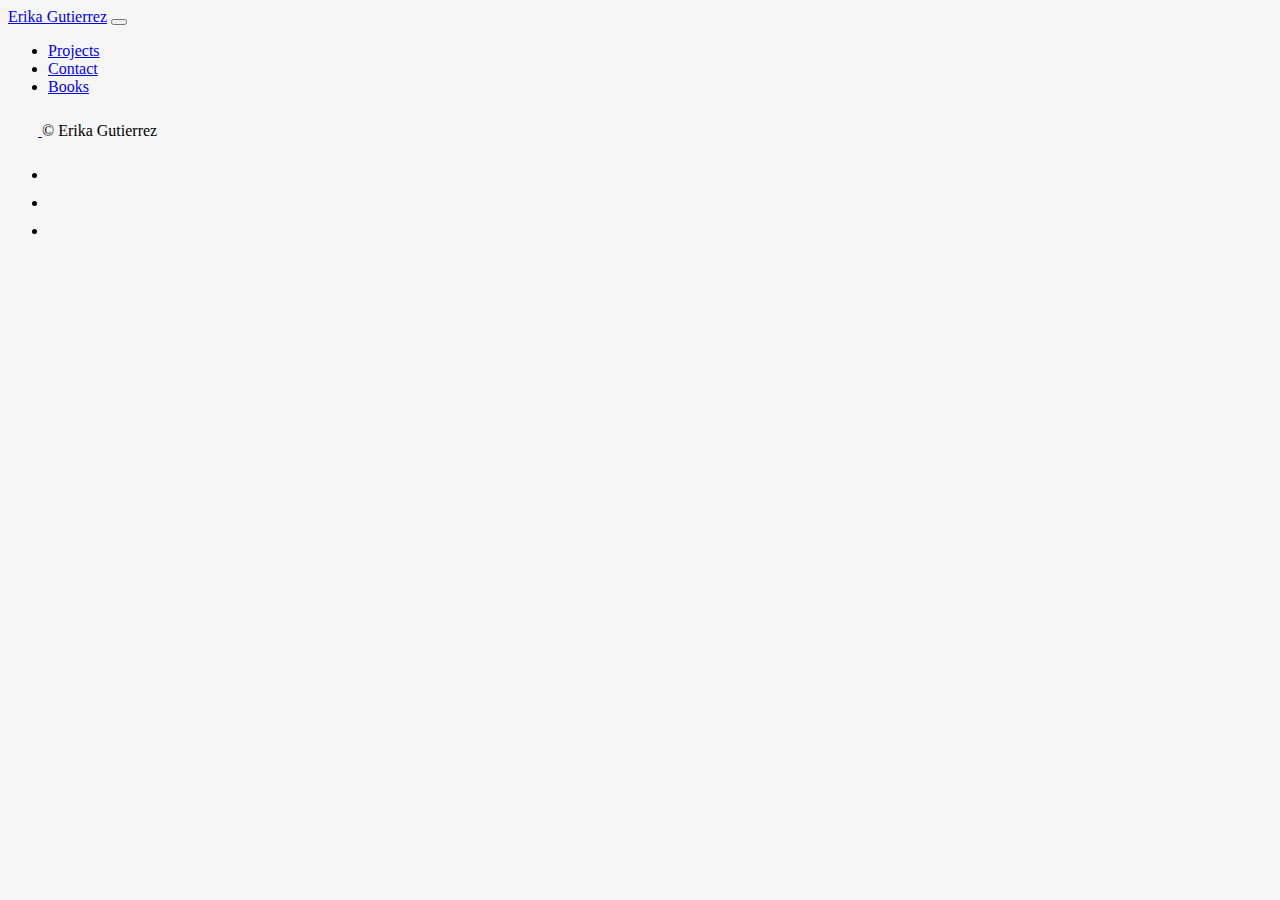
<file: html/Projects.html>
<!DOCTYPE html>
<html lang="en">
<head>
  <meta charset="UTF-8">
  <meta http-equiv="X-UA-Compatible" content="IE=edge">
  <meta name="viewport" content="width=device-width, initial-scale=1.0">
  <link href="https://cdn.jsdelivr.net/npm/bootstrap@5.1.3/dist/css/bootstrap.min.css" rel="stylesheet" integrity="sha384-1BmE4kWBq78iYhFldvKuhfTAU6auU8tT94WrHftjDbrCEXSU1oBoqyl2QvZ6jIW3" crossorigin="anonymous">
<link rel="stylesheet" href="/stylss.css">

  
  <title>Projects</title>
</head>
<body>
  <!--Navbar start -->
  <nav class="navbar navbar-expand-md navbar-dark sticky-top bg-dark">
    <div class="container-fluid">
      <a class="navbar-brand" href="https://erikafunny21.github.io/erikafunny/index.html">Erika Gutierrez</a>
      <button class="navbar-toggler collapsed" type="button" data-bs-toggle="collapse" data-bs-target="#navbarCollapse" aria-controls="navbarCollapse" aria-expanded="false" aria-label="Toggle navigation">
        <span class="navbar-toggler-icon"></span>
      </button>
      <div class="navbar-collapse collapse" id="navbarCollapse" >
        <ul class="navbar-nav me-auto mb-2 mb-md-0">
          <li class="nav-item">
            <a class="nav-link active" href="./Projects.html">Projects</a>
          </li>
          <li class="nav-item">
            <a class="nav-link active" href="./Contact.html">Contact</a>
          </li>
          <li class="nav-item">
            <a class="nav-link active" href="./Book-Recommendations.html"> Books </a>
          </li>
        </ul>
      </div>
    </div>
  </nav>
<!--Navbar end -->










<!--Footer start-->
<div class="container">
  <footer class="d-flex flex-wrap justify-content-between align-items-center py-3 my-4 border-top">
    <div class="col-md-4 d-flex align-items-center">
      <a href="/" class="mb-3 me-2 mb-md-0 text-muted text-decoration-none lh-1">
        <svg class="bi" width="30" height="24"><use xlink:href="#bootstrap"></use></svg>
      </a>
      <span class="text-muted">© Erika Gutierrez</span>
    </div>

    <ul class="nav col-md-4 justify-content-end list-unstyled d-flex">
      <li class="ms-3"><a class="text-muted" href="#"> <svg class="bi" width="24" height="24"><use xlink:href="#twitter"></use></svg></a></li>
      <li class="ms-3"><a class="text-muted" href="#"><svg class="bi" width="24" height="24"><use xlink:href="#instagram"></use></svg></a></li>
      <li class="ms-3"><a class="text-muted" href="#"><svg class="bi" width="24" height="24"><use xlink:href="#facebook"></use></svg></a></li>
    </ul>
  </footer>
</div>
<!--Footer end-->



  <script src="https://cdn.jsdelivr.net/npm/bootstrap@5.1.3/dist/js/bootstrap.bundle.min.js" integrity="sha384-ka7Sk0Gln4gmtz2MlQnikT1wXgYsOg+OMhuP+IlRH9sENBO0LRn5q+8nbTov4+1p" crossorigin="anonymous"></script>
</body>
</html>
</file>
<file: stylss.css>
body{
    background-color: rgb(246, 246, 246);
    color: rgb(0, 0, 0)

}
</file>
